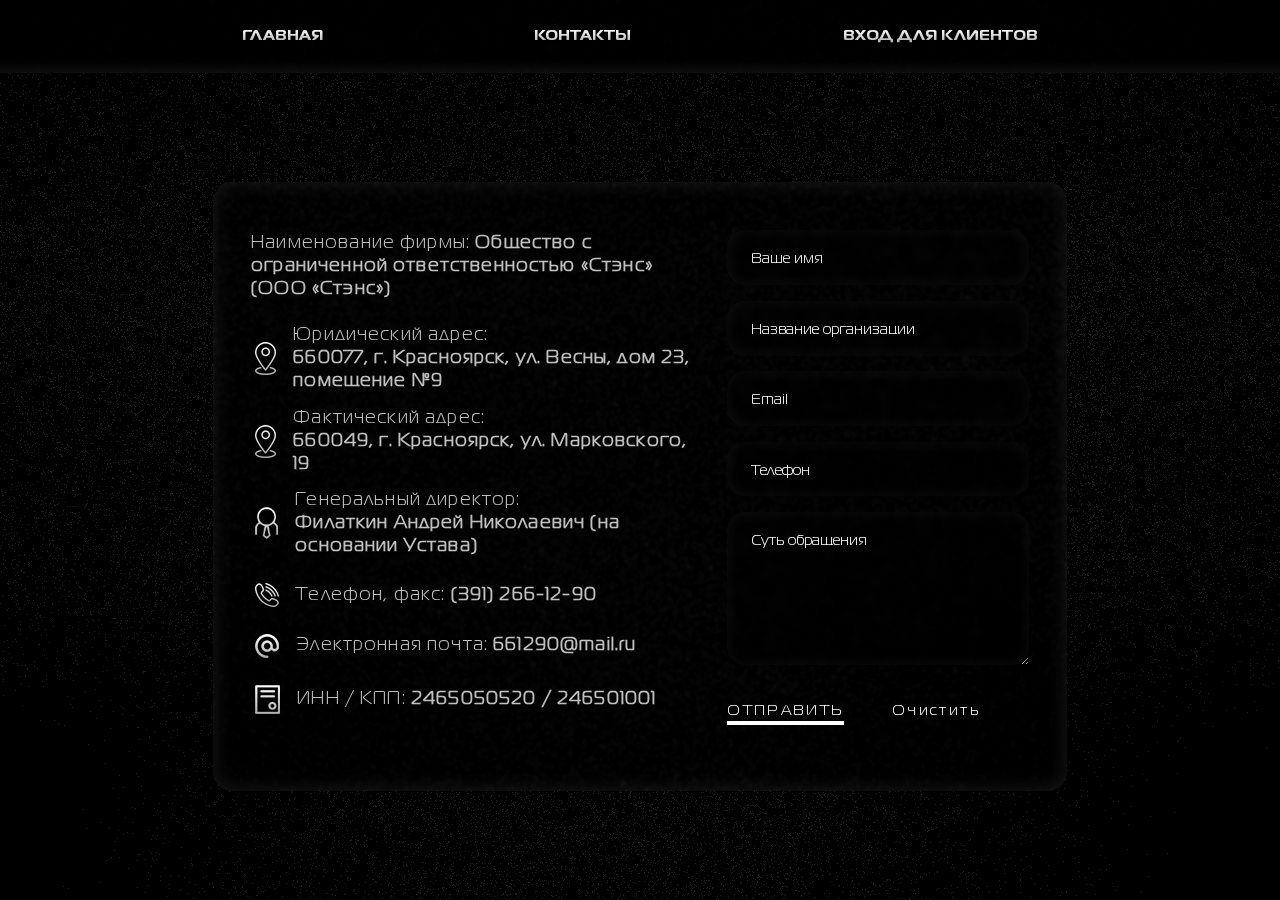
<file: contacts.html>
<!DOCTYPE html>
<html lang="ru">
  <head>
    <meta charset="UTF-8">
    <meta name="viewport" content="width=device-width, initial-scale=1.0">
    <meta http-equiv="X-UA-Compatible" content="ie=edge">
    <link rel="stylesheet" href="./index.css">
    <title>Контакты</title>
  </head>
  <body>
    <div class="app">
      <header class="header z-i">
        <nav class="nav z-i">
          <ul class="nav__list">
            <li class="nav__item"><a class="nav__link" href="index.html">Главная</a></li>
            <li class="nav__item"><a class="nav__link" href="contacts.html">Контакты</a></li>
            <li class="nav__item"><a class="nav__link" href="login.html">Вход для клиентов</a></li>
          </ul>
        </nav>
      </header>
      <main class="main">
        <div class="grid z-i">
          <div class="contacts">
            <div class="contacts__blur box box_blur"></div>
            <div class="contacts__left">
              <div class="contacts__info">
                <div class="contacts__infoHeader">Наименование фирмы:<b> Общество с ограниченной ответственностью «Стэнс» (ООО «Стэнс»)</b></div>
                <ul class="contacts__list">
                  <li class="contacts__listItem"><img class="contacts__icon" src="./assets/image/contacts/map.png"/>
                    <div class="contacts__text">Юридический адрес:<br/><b> 660077, г. Красноярск, ул. Весны, дом 23, помещение №9</b></div>
                  </li>
                  <li class="contacts__listItem"><img class="contacts__icon" src="./assets/image/contacts/map.png"/>
                    <div class="contacts__text">Фактический адрес:<br/><b> 660049, г. Красноярск, ул. Марковского, 19</b></div>
                  </li>
                  <li class="contacts__listItem"><img class="contacts__icon" src="./assets/image/contacts/director.png"/>
                    <div class="contacts__text">Генеральный директор:<br/><b> Филаткин Андрей Николаевич (на основании Устава)</b></div>
                  </li>
                  <li class="contacts__listItem contacts__listItem_"><img class="contacts__icon" src="./assets/image/contacts/call.png"/>
                    <div class="text">Телефон, факс:<b> (391) 266-12-90</b></div>
                  </li>
                  <li class="contacts__listItem contacts__listItem_"><img class="contacts__icon" src="./assets/image/contacts/mail.png"/>
                    <div class="contacts__text">Электронная почта:<b> 661290@mail.ru</b></div>
                  </li>
                  <li class="contacts__listItem contacts__listItem_"><img class="contacts__icon" src="./assets/image/contacts/innkpp.png"/>
                    <div class="contacts__text">ИНН / КПП:<b> 2465050520 / 246501001</b></div>
                  </li>
                </ul>
              </div>
            </div>
            <div class="contacts__right">
              <form class="contacts__form">
                <input class="contacts__formField formField" type="text" placeholder="Ваше имя"/>
                <input class="contacts__formField formField" type="text" placeholder="Название организации"/>
                <input class="contacts__formField formField" type="email" placeholder="Email"/>
                <input class="contacts__formField formField" type="tel" placeholder="Телефон"/>
                <textarea class="contacts__formField contacts__formField_textarea formField" placeholder="Суть обращения"></textarea>
                <div class="contacts__formButtons">
                  <button class="contacts__formBtn formBtn formBtn_submit" type="submit">Отправить</button>
                  <button class="contacts__formBtn formBtn" type="reset">Очистить</button>
                </div>
              </form>
            </div>
          </div>
        </div>
      </main>
      <div class="nextParticle"><img class="nextParticle__image" src="./assets/image/nextParticle/particle.png"/></div>
    </div>
    <script src="./index.min.js"></script>
  </body>
</html>
</file>
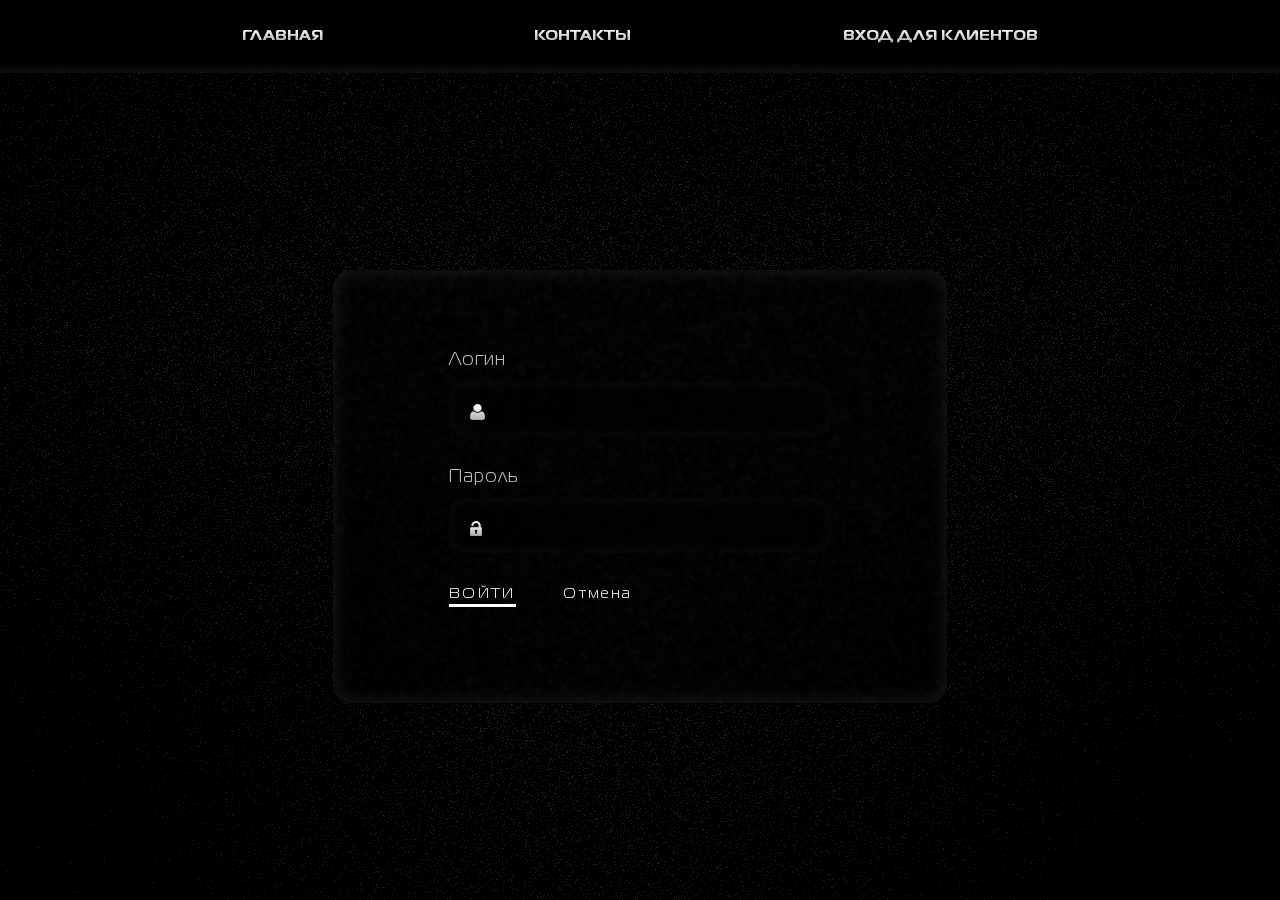
<file: login.html>
<!DOCTYPE html>
<html lang="ru">
  <head>
    <meta charset="UTF-8">
    <meta name="viewport" content="width=device-width, initial-scale=1.0">
    <meta http-equiv="X-UA-Compatible" content="ie=edge">
    <link rel="stylesheet" href="./index.css">
    <title>Вход для клиентов</title>
  </head>
  <body>
    <div class="app">
      <header class="header z-i">
        <nav class="nav z-i">
          <ul class="nav__list">
            <li class="nav__item"><a class="nav__link" href="index.html">Главная</a></li>
            <li class="nav__item"><a class="nav__link" href="contacts.html">Контакты</a></li>
            <li class="nav__item"><a class="nav__link" href="login.html">Вход для клиентов</a></li>
          </ul>
        </nav>
      </header>
      <main class="main">
        <div class="grid z-i">
          <form class="login">
            <div class="login__wrap">
              <div class="login__blur box box_blur"></div>
              <label class="login__label">
                <div class="login__text">Логин</div>
                <div class="login__inputWrap">
                  <input class="login__input formField" type="text"/><img class="login__icon" src="./assets/image/login/login.png"/>
                </div>
              </label>
              <label class="login__label">
                <div class="login__text">Пароль</div>
                <div class="login__inputWrap formFieldBlur">
                  <input class="login__input formField" type="password"/><img class="login__icon" src="./assets/image/login/pass.png"/>
                </div>
              </label>
              <button class="login__btn login__btn_submit formBtn formBtn_submit" type="submit">Войти</button>
              <button class="login__btn login__btn_reset formBtn" type="reset">Отмена</button>
            </div>
          </form>
        </div>
      </main>
      <div class="nextParticle"><img class="nextParticle__image" src="./assets/image/nextParticle/particle.png"/></div>
    </div>
    <script src="./index.min.js"></script>
  </body>
</html>
</file>
<file: index.css>
.tabs {
  font-size: 1rem; }

.tabs__links {
  display: -webkit-box;
  display: -ms-flexbox;
  display: flex;
  -ms-flex-wrap: wrap;
  flex-wrap: wrap;
  -webkit-box-orient: vertical;
  -webkit-box-direction: normal;
  -ms-flex-direction: column;
  flex-direction: column; }
  @media (min-width: 640px) {
    .tabs__links {
      -webkit-box-orient: horizontal;
      -webkit-box-direction: normal;
      -ms-flex-direction: row;
      flex-direction: row;
      -webkit-box-align: center;
      -ms-flex-align: center;
      align-items: center;
      -webkit-box-pack: start;
      -ms-flex-pack: start;
      justify-content: flex-start; } }

.tabs__link {
  cursor: pointer;
  font-size: 0.875em;
  font-family: "Magistral Regular", sans-serif;
  text-transform: uppercase;
  text-decoration: none;
  padding: 0.9em 1.9em;
  letter-spacing: 0.6px;
  display: block;
  text-align: center;
  margin-bottom: 0.5em; }
  @media (min-width: 640px) {
    .tabs__link {
      margin-right: 1em; } }
  .tabs__link .tabs__linkText {
    background: -webkit-linear-gradient(#fff, #c0c0c0);
    -webkit-background-clip: text;
    -webkit-text-fill-color: transparent; }
  .tabs__link_active {
    font-size: 1.188em;
    font-family: "Magistral Bold", sans-serif;
    padding: 0.7em 1.6em; }
    .tabs__link_active .tabs__linkText {
      background: -webkit-linear-gradient(#fff, #afafaf);
      -webkit-background-clip: text;
      -webkit-text-fill-color: transparent; }

.tabs__content {
  display: none;
  padding: 2.2em; }
  .tabs__content_active {
    display: block; }

.nav {
  font-size: 1rem;
  width: 80%;
  margin: 0 auto;
  font-family: 'Magistral Bold', sans-serif;
  padding: 0.6em 0; }
  @media (min-width: 640px) {
    .nav {
      max-width: 41.5em; } }

.nav__list {
  margin: 0;
  padding: 0;
  list-style: none;
  display: -webkit-box;
  display: -ms-flexbox;
  display: flex;
  -webkit-box-orient: vertical;
  -webkit-box-direction: normal;
  -ms-flex-direction: column;
  flex-direction: column;
  -webkit-box-pack: justify;
  -ms-flex-pack: justify;
  justify-content: space-between;
  -webkit-box-align: center;
  -ms-flex-align: center;
  align-items: center;
  font-size: 0.813em; }
  @media (min-width: 640px) {
    .nav__list {
      -webkit-box-orient: horizontal;
      -webkit-box-direction: normal;
      -ms-flex-direction: row;
      flex-direction: row; } }

.nav__item + .nav__item {
  margin-top: 1em; }
  @media (min-width: 640px) {
    .nav__item + .nav__item {
      margin-top: 0; } }

.nav__link {
  text-transform: uppercase;
  text-decoration: none;
  background: -webkit-linear-gradient(#fff, #afafaf);
  -webkit-background-clip: text;
  -webkit-text-fill-color: transparent; }

.login {
  font-size: 1rem;
  padding: 1px;
  position: relative;
  display: block;
  margin: 0 auto; }
  @media (min-width: 640px) {
    .login {
      max-width: 32em; } }

.login__wrap {
  margin: 2em; }
  @media (min-width: 640px) {
    .login__wrap {
      margin: 4em 6em; } }

.login__blur {
  position: absolute;
  z-index: -1;
  top: 0;
  right: 0;
  left: 0;
  bottom: 0; }

.login__label {
  display: block;
  margin-bottom: 1.4em; }

.login__text {
  margin-bottom: 0.6em;
  letter-spacing: 0.05em; }

.login__inputWrap {
  position: relative; }

.login__input {
  width: 100%;
  padding-left: 3.2em !important; }

.login__icon {
  position: absolute;
  left: 1.1em;
  bottom: 0.9em; }

.contacts {
  display: -webkit-box;
  display: -ms-flexbox;
  display: flex;
  -webkit-box-pack: start;
  -ms-flex-pack: start;
  justify-content: flex-start;
  -webkit-box-align: start;
  -ms-flex-align: start;
  align-items: flex-start;
  padding: 2.5em 2em;
  position: relative;
  -ms-flex-wrap: nowrap;
  flex-wrap: nowrap;
  -webkit-box-orient: vertical;
  -webkit-box-direction: normal;
  -ms-flex-direction: column;
  flex-direction: column; }
  @media (min-width: 640px) {
    .contacts {
      -webkit-box-orient: horizontal;
      -webkit-box-direction: normal;
      -ms-flex-direction: row;
      flex-direction: row; } }

.contacts__left {
  -ms-flex-negative: 0;
  flex-shrink: 0;
  padding-right: 0.5em;
  margin-bottom: 2em; }
  @media (min-width: 640px) {
    .contacts__left {
      margin-bottom: 0;
      width: 60%; } }

.contacts__right {
  -ms-flex-negative: 0;
  flex-shrink: 0;
  padding-left: 0.5em; }
  @media (min-width: 640px) {
    .contacts__right {
      width: 40%; } }

.contacts__info {
  letter-spacing: 0.06em; }

.contacts__list {
  list-style: none;
  margin: 1.2em 0 0;
  padding: 0; }

.contacts__listItem {
  display: -webkit-box;
  display: -ms-flexbox;
  display: flex;
  -webkit-box-orient: horizontal;
  -webkit-box-direction: normal;
  -ms-flex-flow: row nowrap;
  flex-flow: row nowrap;
  -webkit-box-align: center;
  -ms-flex-align: center;
  align-items: center;
  margin-bottom: 0.7em; }

.contacts__listItem_ {
  margin-top: 1.2em; }

.contacts__icon {
  -ms-flex-negative: 0;
  flex-shrink: 0;
  padding: 0.2em 0.9em 0 0.2em; }

.contacts__text {
  -webkit-box-flex: 1;
  -ms-flex-positive: 1;
  flex-grow: 1; }

.contacts__formButtons {
  padding-top: 0.6em; }

.contacts__formField {
  margin-bottom: 1em; }

.contacts__formField_textarea {
  min-height: 9.8em;
  resize: vertical; }

.particle {
  position: absolute;
  top: 0;
  right: 0;
  left: 0;
  bottom: 0;
  z-index: 0;
  opacity: 0.2; }

.nextParticle {
  overflow: hidden;
  position: absolute;
  top: 0;
  right: 0;
  left: 0;
  bottom: 0;
  z-index: 0;
  display: -webkit-box;
  display: -ms-flexbox;
  display: flex;
  -webkit-box-pack: center;
  -ms-flex-pack: center;
  justify-content: center;
  -webkit-box-align: center;
  -ms-flex-align: center;
  align-items: center;
  opacity: 0;
  -webkit-transition-duration: 0.5s;
  -o-transition-duration: 0.5s;
  transition-duration: 0.5s; }
  .nextParticle.active {
    opacity: 1; }

.nextParticle__image {
  display: none; }

html {
  font-size: 16px; }
  @media (min-width: 1200px) {
    html {
      font-size: 19.2px; } }
  @media (min-width: 1600px) {
    html {
      font-size: 22.4px; } }
  @media (min-width: 2000px) {
    html {
      font-size: 25.6px; } }

body {
  margin: 0; }

* {
  -webkit-box-sizing: border-box;
  box-sizing: border-box; }

@font-face {
  font-family: "Magistral Regular";
  font-weight: normal;
  font-style: normal;
  src: url("./assets/fonts/MagistralRegular.woff2") format("woff2"), url("./assets/fonts/MagistralRegular.woff") format("woff"); }

@font-face {
  font-family: "Magistral Bold";
  font-weight: normal;
  font-style: normal;
  src: url("./assets/fonts/Magistral-Bold.woff2") format("woff2"), url("./assets/fonts/Magistral-Bold.woff") format("woff"); }

body {
  background-color: #000;
  font-family: "Magistral Regular", sans-serif; }

.z-i {
  position: relative;
  z-index: 1; }

.box {
  background-color: rgba(0, 0, 0, 0.2);
  border-radius: 1rem;
  -webkit-box-shadow: inset 0 0 1rem 0 rgba(255, 255, 255, 0.1);
  box-shadow: inset 0 0 1rem 0 rgba(255, 255, 255, 0.1);
  -webkit-backdrop-filter: blur(1.4px);
  backdrop-filter: blur(1.4px); }

.box_blur {
  position: absolute;
  top: 0;
  bottom: 0;
  left: 0;
  right: 0;
  z-index: -1; }

.app {
  min-height: 100vh;
  display: -webkit-box;
  display: -ms-flexbox;
  display: flex;
  -webkit-box-orient: vertical;
  -webkit-box-direction: normal;
  -ms-flex-direction: column;
  flex-direction: column;
  position: relative;
  color: #c0c0c0; }

.header {
  -ms-flex-negative: 0;
  flex-shrink: 0;
  background: -webkit-gradient(linear, left bottom, left top, from(rgba(29, 29, 29, 0.5)), color-stop(15%, rgba(0, 0, 0, 0.65)));
  background: -o-linear-gradient(bottom, rgba(29, 29, 29, 0.5) 0%, rgba(0, 0, 0, 0.65) 15%);
  background: linear-gradient(0deg, rgba(29, 29, 29, 0.5) 0%, rgba(0, 0, 0, 0.65) 15%);
  -webkit-backdrop-filter: blur(2px);
  backdrop-filter: blur(2px);
  position: relative;
  padding: 0.8em 0; }
  .header:after {
    content: '';
    display: block;
    position: absolute;
    z-index: 0;
    bottom: 0;
    left: 0;
    right: 0;
    height: 0;
    background: -webkit-gradient(linear, left bottom, left top, from(rgba(255, 255, 255, 0.2)), color-stop(60%, rgba(255, 0, 0, 0)));
    background: -o-linear-gradient(bottom, rgba(255, 255, 255, 0.2) 0%, rgba(255, 0, 0, 0) 60%);
    background: linear-gradient(0deg, rgba(255, 255, 255, 0.2) 0%, rgba(255, 0, 0, 0) 60%); }

.main {
  -webkit-box-flex: 1;
  -ms-flex-positive: 1;
  flex-grow: 1;
  display: -webkit-box;
  display: -ms-flexbox;
  display: flex;
  -webkit-box-pack: center;
  -ms-flex-pack: center;
  justify-content: center;
  -webkit-box-align: center;
  -ms-flex-align: center;
  align-items: center;
  padding: 2em 1em; }
  @media (min-width: 640px) {
    .main {
      padding: 2em; } }

.grid {
  width: 100%;
  max-width: 44.5em;
  margin: 0 auto; }

.formField {
  background-color: rgba(0, 0, 0, 0.2);
  -webkit-box-shadow: inset 0 0 0.7rem 0 rgba(60, 60, 60, 0.2);
  box-shadow: inset 0 0 0.7rem 0 rgba(60, 60, 60, 0.2);
  -webkit-backdrop-filter: blur(3px);
  backdrop-filter: blur(3px);
  border-radius: 1.15em;
  border: none;
  width: 100%;
  padding: 1.15em 1.15em 1.15em 1.5em;
  color: #fff;
  outline: none;
  font-size: 0.813em;
  font-family: "Magistral Regular", sans-serif; }
  .formField::-webkit-input-placeholder {
    color: #fff; }
  .formField::-moz-placeholder {
    color: #fff; }
  .formField:-ms-input-placeholder {
    color: #fff; }
  .formField::-ms-input-placeholder {
    color: #fff; }
  .formField::placeholder {
    color: #fff; }

.formBtn {
  background: none;
  border: none;
  color: #fff;
  font-family: "Magistral Regular", sans-serif;
  padding: 0;
  cursor: pointer;
  font-size: 0.813em;
  letter-spacing: 0.15em;
  margin: 0 2.8em 1.5em 0; }
  .formBtn:hover {
    color: #b9b9b9; }
    .formBtn:hover:after {
      background-color: #b9b9b9; }
  .formBtn:active {
    color: #9b9b9b; }
    .formBtn:active:after {
      background-color: #9b9b9b; }
  .formBtn_submit {
    text-transform: uppercase;
    position: relative; }
    .formBtn_submit:after {
      display: block;
      content: '';
      position: absolute;
      left: 0;
      right: 0;
      top: 110%;
      height: 0.231em;
      width: 100%;
      background-color: #fff; }
</file>
